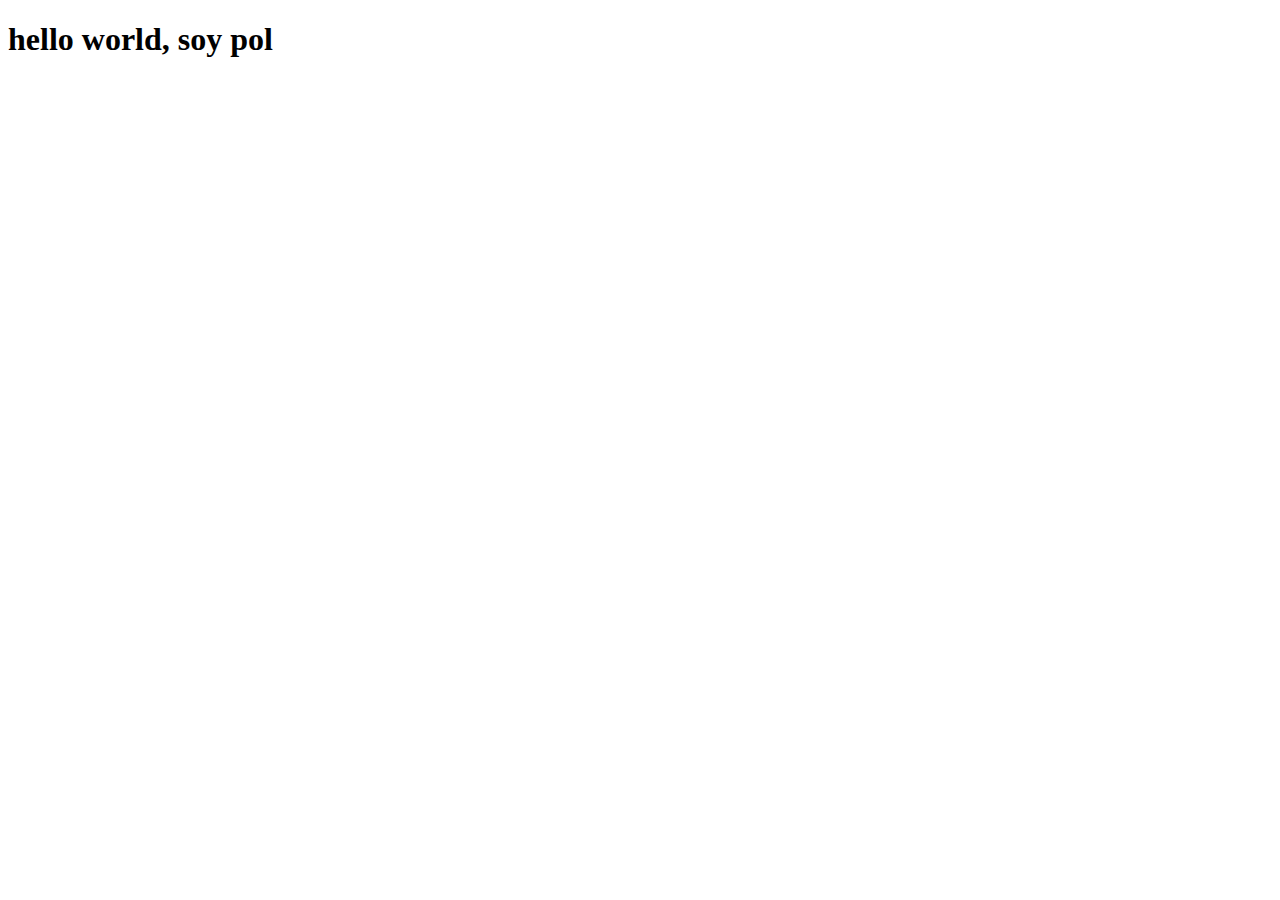
<file: index.html>
<!DOCTYPE html>
<html lang="en">
<head>
    <meta charset="UTF-8">
    <meta name="viewport" content="width=device-width, initial-scale=1.0">
    <title>Document</title>
</head>
<body>
    <h1>hello world, soy pol</h1>
</body>
</html>
</file>
